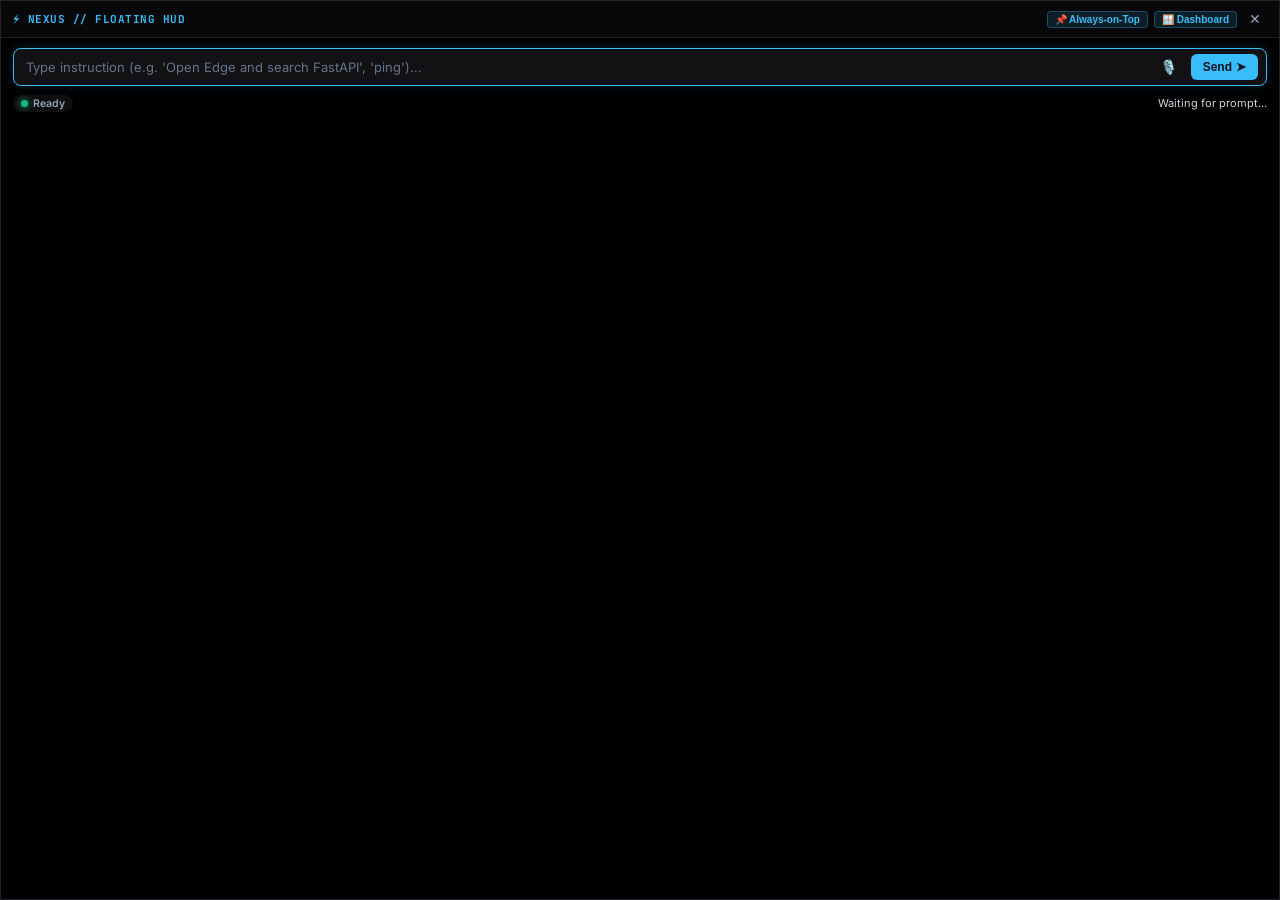
<file: desktop_app/hud.html>
<!DOCTYPE html>
<html lang="en">
<head>
  <meta charset="UTF-8">
  <meta name="viewport" content="width=device-width, initial-scale=1.0">
  <title>Nexus OS // Floating Assistant HUD</title>
  <link rel="preconnect" href="https://fonts.googleapis.com">
  <link rel="preconnect" href="https://fonts.gstatic.com" crossorigin>
  <link href="https://fonts.googleapis.com/css2?family=Inter:wght@400;500;600;700&family=JetBrains+Mono:wght@500;700&display=swap" rel="stylesheet">
  <style>
    :root {
      --bg: #000000;
      --card-bg: #121215;
      --border: #222226;
      --accent-blue: #38bdf8;
      --accent-green: #10b981;
      --accent-yellow: #f59e0b;
      --accent-red: #ef4444;
      --text: #f1f5f9;
      --text-muted: #94a3b8;
    }
    * { box-sizing: border-box; margin: 0; padding: 0; }
    body {
      background: var(--bg);
      color: var(--text);
      font-family: 'Inter', sans-serif;
      overflow: hidden;
      display: flex;
      flex-direction: column;
      height: 100vh;
      user-select: none;
      -webkit-user-select: none;
      border: 1px solid var(--border);
    }
    .hud-titlebar {
      display: flex;
      align-items: center;
      justify-content: space-between;
      padding: 6px 12px;
      background: #08080a;
      border-bottom: 1px solid var(--border);
      -webkit-app-region: drag;
      cursor: move;
    }
    .hud-brand {
      display: flex;
      align-items: center;
      gap: 7px;
      font-size: 11px;
      font-weight: 700;
      letter-spacing: 0.5px;
      color: var(--accent-blue);
      font-family: 'JetBrains Mono', monospace;
    }
    .hud-actions {
      display: flex;
      align-items: center;
      gap: 6px;
      -webkit-app-region: no-drag;
    }
    .btn-pip {
      background: rgba(56, 189, 248, 0.12);
      border: 1px solid rgba(56, 189, 248, 0.3);
      color: var(--accent-blue);
      border-radius: 4px;
      font-size: 10px;
      font-weight: 600;
      padding: 2px 7px;
      cursor: pointer;
      display: inline-flex;
      align-items: center;
      gap: 4px;
      transition: all 0.2s;
    }
    .btn-pip:hover {
      background: rgba(56, 189, 248, 0.25);
    }
    .hud-main {
      padding: 10px 12px;
      display: flex;
      flex-direction: column;
      gap: 8px;
      flex: 1;
    }
    .hud-input-row {
      display: flex;
      align-items: center;
      gap: 8px;
      background: var(--card-bg);
      border: 1px solid var(--border);
      border-radius: 8px;
      padding: 4px 8px;
      transition: border-color 0.2s;
    }
    .hud-input-row:focus-within {
      border-color: var(--accent-blue);
      box-shadow: 0 0 10px rgba(56, 189, 248, 0.2);
    }
    #hud-input {
      flex: 1;
      background: transparent;
      border: none;
      outline: none;
      color: var(--text);
      font-size: 13px;
      font-family: 'Inter', sans-serif;
      padding: 6px 4px;
    }
    #hud-input::placeholder {
      color: #64748b;
    }
    .btn-icon {
      background: transparent;
      border: none;
      color: var(--text-muted);
      cursor: pointer;
      font-size: 14px;
      display: flex;
      align-items: center;
      justify-content: center;
      padding: 4px 6px;
      border-radius: 6px;
      transition: all 0.15s;
    }
    .btn-icon:hover {
      color: var(--text);
      background: rgba(255, 255, 255, 0.08);
    }
    .btn-send {
      background: var(--accent-blue);
      color: #0b1120;
      border: none;
      border-radius: 6px;
      font-weight: 700;
      padding: 6px 12px;
      cursor: pointer;
      font-size: 12px;
      display: flex;
      align-items: center;
      gap: 4px;
      transition: background 0.15s;
    }
    .btn-send:hover {
      background: #7dd3fc;
    }
    .hud-status-bar {
      display: flex;
      align-items: center;
      justify-content: space-between;
      font-size: 11px;
      color: var(--text-muted);
      min-height: 18px;
    }
    .status-pill {
      display: inline-flex;
      align-items: center;
      gap: 5px;
      font-size: 10.5px;
      font-weight: 600;
      padding: 2px 8px;
      border-radius: 12px;
      background: rgba(255, 255, 255, 0.06);
    }
    .pulse-dot {
      width: 7px;
      height: 7px;
      border-radius: 50%;
      background: var(--accent-green);
      box-shadow: 0 0 6px var(--accent-green);
    }
    .pulse-dot.running {
      background: var(--accent-yellow);
      box-shadow: 0 0 6px var(--accent-yellow);
      animation: pulse 1s infinite alternate;
    }
    .pulse-dot.failed {
      background: var(--accent-red);
      box-shadow: 0 0 6px var(--accent-red);
    }
    @keyframes pulse {
      from { opacity: 0.4; }
      to { opacity: 1; }
    }
    .hud-response-text {
      white-space: nowrap;
      overflow: hidden;
      text-overflow: ellipsis;
      max-width: 360px;
      color: #cbd5e1;
    }
  </style>
</head>
<body>
  <div class="hud-titlebar">
    <div class="hud-brand">
      <span>⚡</span>
      <span>NEXUS // FLOATING HUD</span>
    </div>
    <div class="hud-actions">
      <button id="btn-pip" class="btn-pip" title="Pin Always-On-Top over other apps">📌 Always-on-Top</button>
      <button id="btn-main-deck" class="btn-pip" title="Switch to Full Dashboard">🪟 Dashboard</button>
      <button id="btn-close" class="btn-icon" title="Close HUD">✕</button>
    </div>
  </div>

  <div class="hud-main">
    <div class="hud-input-row">
      <input type="text" id="hud-input" placeholder="Type instruction (e.g. 'Open Edge and search FastAPI', 'ping')..." autofocus>
      <button id="btn-mic" class="btn-icon" title="Voice Input (Push to Talk)">🎙️</button>
      <button id="btn-send" class="btn-send" title="Send Instruction">
        <span>Send</span>
        <span>➤</span>
      </button>
    </div>
    <div class="hud-status-bar">
      <div id="hud-status-pill" class="status-pill">
        <span id="hud-dot" class="pulse-dot"></span>
        <span id="hud-status-text">Ready</span>
      </div>
      <div id="hud-response" class="hud-response-text">Waiting for prompt...</div>
    </div>
  </div>

  <script>
    const API_BASE = window.location.origin.startsWith('http') ? window.location.origin : 'http://127.0.0.1:8000';
    const hudInput = document.getElementById('hud-input');
    const btnSend = document.getElementById('btn-send');
    const btnMic = document.getElementById('btn-mic');
    const btnPip = document.getElementById('btn-pip');
    const btnMainDeck = document.getElementById('btn-main-deck');
    const btnClose = document.getElementById('btn-close');
    const hudDot = document.getElementById('hud-dot');
    const hudStatusText = document.getElementById('hud-status-text');
    const hudResponse = document.getElementById('hud-response');

    let isListening = false;
    let recognition = null;
    let mediaRecorder = null;
    let audioChunks = [];

    if ('webkitSpeechRecognition' in window || 'SpeechRecognition' in window) {
      try {
        const SpeechRec = window.SpeechRecognition || window.webkitSpeechRecognition;
        recognition = new SpeechRec();
        recognition.continuous = false;
        recognition.interimResults = true;
        recognition.lang = 'en-US';
        recognition.onstart = () => {
          isListening = true;
          btnMic.style.color = '#ef4444';
          hudStatusText.textContent = "Listening...";
        };
        recognition.onresult = (e) => {
          let text = '';
          for (let i = e.resultIndex; i < e.results.length; ++i) {
            text += e.results[i][0].transcript;
            if (e.results[i].isFinal) {
              hudInput.value = text;
              isListening = false;
              btnMic.style.color = '';
              hudStatusText.textContent = "Ready";
              submitHudPrompt(text);
              return;
            }
          }
          if (text) hudInput.value = text;
        };
        recognition.onerror = () => {
          isListening = false;
          btnMic.style.color = '';
          hudStatusText.textContent = "Ready";
        };
        recognition.onend = () => {
          isListening = false;
          btnMic.style.color = '';
          hudStatusText.textContent = "Ready";
        };
      } catch (e) {
        recognition = null;
      }
    }

    async function recordAudioFallback() {
      if (isListening && mediaRecorder && mediaRecorder.state === 'recording') {
        mediaRecorder.stop();
        return;
      }
      try {
        const stream = await navigator.mediaDevices.getUserMedia({ audio: true });
        audioChunks = [];
        const mime = MediaRecorder.isTypeSupported('audio/webm') ? 'audio/webm' : 'audio/mp4';
        mediaRecorder = new MediaRecorder(stream, { mimeType: mime });
        mediaRecorder.ondataavailable = e => { if (e.data && e.data.size > 0) audioChunks.push(e.data); };
        mediaRecorder.onstart = () => {
          isListening = true;
          btnMic.style.color = '#ef4444';
          hudStatusText.textContent = "Recording...";
        };
        mediaRecorder.onstop = async () => {
          isListening = false;
          btnMic.style.color = '';
          hudStatusText.textContent = "Transcribing...";
          stream.getTracks().forEach(t => t.stop());
          if (audioChunks.length === 0) { hudStatusText.textContent = "Ready"; return; }
          const blob = new Blob(audioChunks, { type: mime });
          const fd = new FormData();
          fd.append('file', blob, `hud_audio.${mime.includes('webm') ? 'webm' : 'mp4'}`);
          try {
            const res = await fetch(`${API_BASE}/api/speech/transcribe`, { method: 'POST', body: fd });
            const data = await res.json();
            if (data.success && data.transcript && data.transcript.trim()) {
              hudInput.value = data.transcript.trim();
              submitHudPrompt(data.transcript.trim());
            } else {
              hudStatusText.textContent = "No speech detected";
            }
          } catch (e) {
            hudStatusText.textContent = "Error";
          }
        };
        mediaRecorder.start();
      } catch (err) {
        alert("Microphone permission denied or unavailable.");
      }
    }

    btnMic.addEventListener('click', () => {
      if (isListening) {
        if (recognition) { try { recognition.stop(); } catch(e){} }
        if (mediaRecorder && mediaRecorder.state === 'recording') { try { mediaRecorder.stop(); } catch(e){} }
        isListening = false;
        btnMic.style.color = '';
        hudStatusText.textContent = "Ready";
        return;
      }
      if (recognition) {
        try { recognition.start(); return; } catch (e) {}
      }
      recordAudioFallback();
    });

    btnSend.addEventListener('click', () => submitHudPrompt());
    hudInput.addEventListener('keydown', (e) => {
      if (e.key === 'Enter') {
        e.preventDefault();
        submitHudPrompt();
      }
    });

    btnClose.addEventListener('click', () => window.close());
    btnMainDeck.addEventListener('click', () => {
      window.open('/desktop/index.html', '_blank');
    });

    // Native Document Picture-in-Picture API for 100% Always-On-Top across all screens
    btnPip.addEventListener('click', async () => {
      if ('documentPictureInPicture' in window) {
        try {
          const pipWin = await window.documentPictureInPicture.requestWindow({
            width: 580,
            height: 120
          });
          // Copy head style
          [...document.styleSheets].forEach(s => {
            try {
              const st = document.createElement('style');
              st.textContent = [...s.cssRules].map(r => r.cssText).join('');
              pipWin.document.head.appendChild(st);
            } catch (err) {}
          });
          pipWin.document.body.appendChild(document.querySelector('.hud-titlebar').cloneNode(true));
          pipWin.document.body.appendChild(document.querySelector('.hud-main'));
        } catch (e) {
          console.warn('PiP note:', e);
        }
      } else {
        alert('Always-on-Top PiP is available in Chrome & Edge browsers.');
      }
    });

    async function submitHudPrompt(manualPrompt) {
      const text = (manualPrompt !== undefined ? manualPrompt : hudInput.value).trim();
      if (!text) return;
      hudInput.value = '';

      hudDot.className = "pulse-dot running";
      hudStatusText.textContent = "Planning...";
      hudResponse.textContent = `Executing: "${text}"`;

      try {
        const res = await fetch(`${API_BASE}/api/chat`, {
          method: "POST",
          headers: { "Content-Type": "application/json" },
          body: JSON.stringify({
            messages: [{ role: "user", content: text }],
            permission_mode: "balanced"
          })
        });
        const data = await res.json();
        const taskId = data.task_id;
        pollHudTask(taskId);
      } catch (err) {
        hudDot.className = "pulse-dot failed";
        hudStatusText.textContent = "Error";
        hudResponse.textContent = `Connection error: ${err.message}`;
      }
    }

    function pollHudTask(taskId) {
      const pollTimer = setInterval(async () => {
        try {
          const r = await fetch(`${API_BASE}/api/tasks/${taskId}`);
          if (!r.ok) return;
          const t = await r.json();

          if (['RUNNING', 'EXECUTING', 'PLANNING', 'VERIFYING'].includes(t.status)) {
            hudDot.className = "pulse-dot running";
            hudStatusText.textContent = "Executing...";
            const plan = t.plan || {};
            const curStep = (plan.steps || [])[t.current_step_index || 0];
            if (curStep) {
              hudResponse.textContent = `Step ${curStep.step_number}: ${curStep.title}`;
            }
          } else if (t.status === 'COMPLETED') {
            clearInterval(pollTimer);
            hudDot.className = "pulse-dot";
            hudStatusText.textContent = "✓ Completed";
            const report = t.completion_report || {};
            const summary = report.summary || (t.plan && t.plan.conversational_response) || "Mission executed.";
            hudResponse.textContent = summary;
          } else if (['FAILED', 'CANCELLED'].includes(t.status)) {
            clearInterval(pollTimer);
            hudDot.className = "pulse-dot failed";
            hudStatusText.textContent = t.status;
            hudResponse.textContent = t.error_message || "Task stopped.";
          }
        } catch (e) {}
      }, 750);
    }
  </script>
</body>
</html>
</file>
